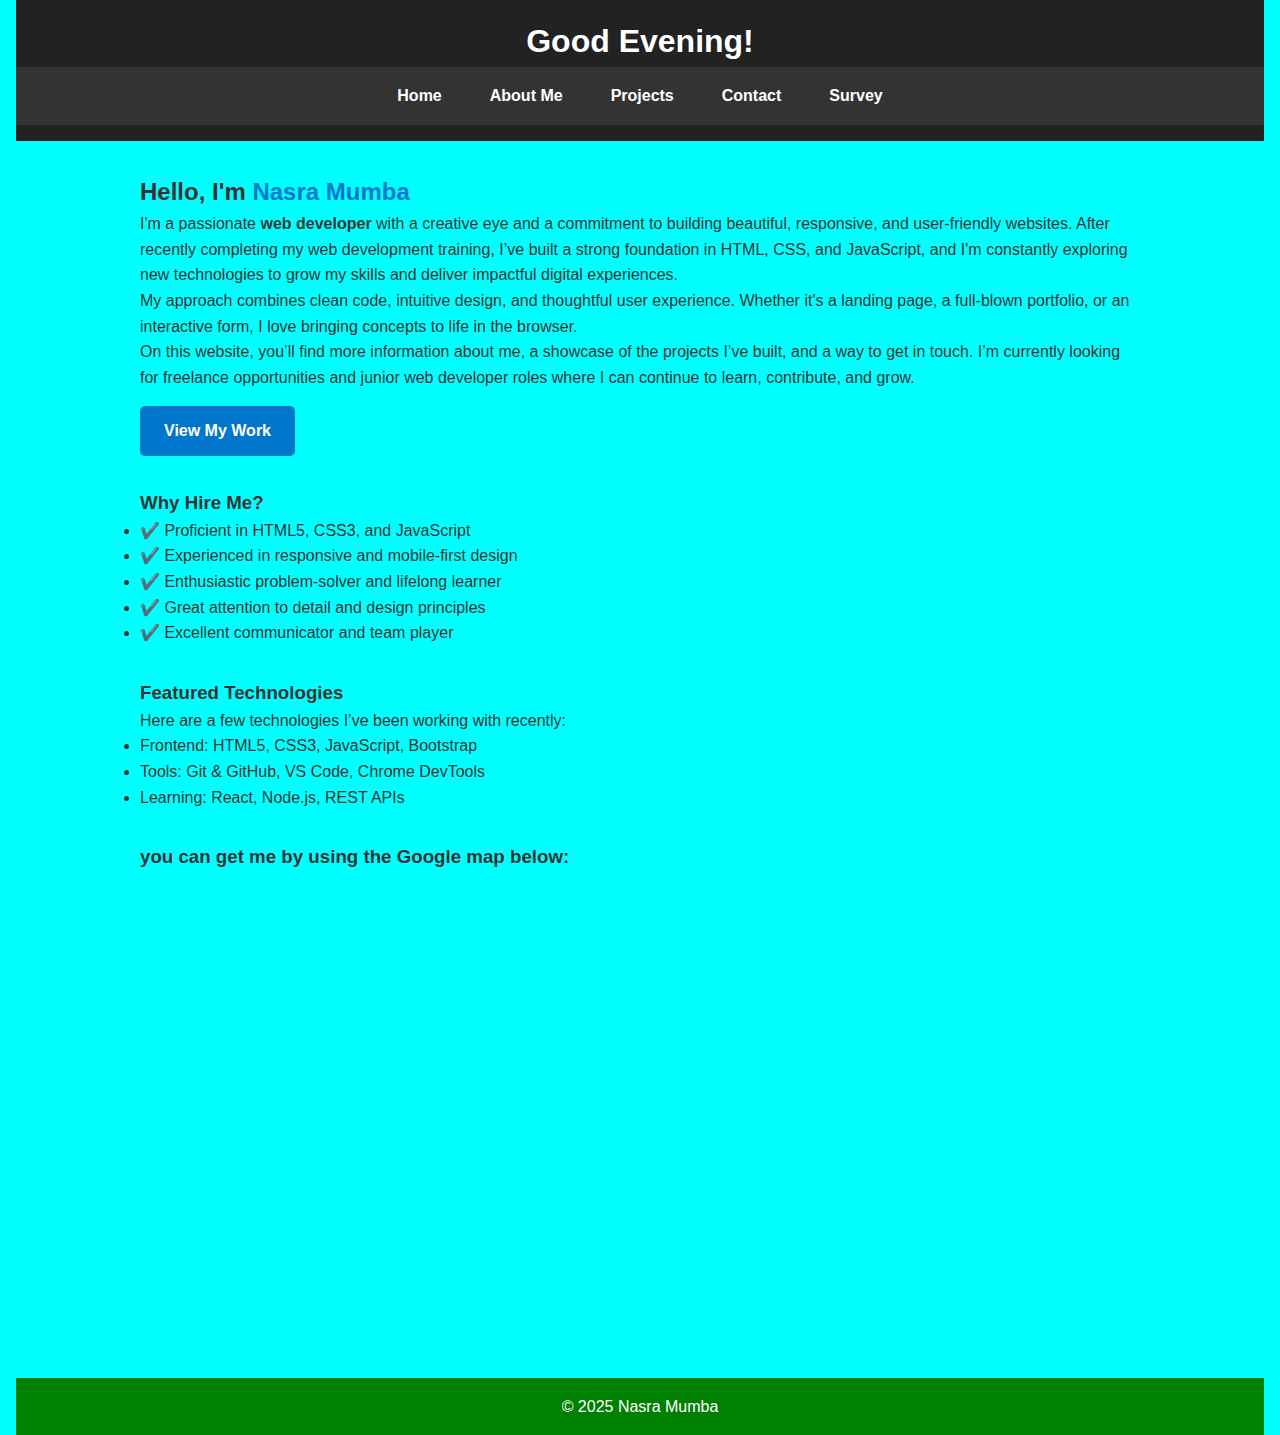
<file: index.html>
<!DOCTYPE html>
<html lang="en">
<head>
  <meta charset="UTF-8">
  <meta name="description" content="Nasra Mumba - Web Developer Portfolio">
  <meta name="keywords" content="Nasra Mumba, web developer, HTML, CSS, JavaScript, frontend, backend, portfolio">
  <meta name="author" content="Nasra Mumba">
  <meta name="viewport" content="width=device-width, initial-scale=1.0">
  <title> Nasra Mumba| Web Developer Portfolio</title>
  <link rel="stylesheet" href="csss.css">
</head>
<body onload="displayGreeting()">
    <header>
      <h1 id="greeting">Welcome!</h1>
    
    <nav>
      <ul>
        <li><a href="index.html">Home</a></li>
        <li><a href="about.html">About Me</a></li>
        <li><a href="portfolio.html">Projects</a></li>
        <li><a href="contact.html">Contact</a></li>
        <li><a href="survey.html">Survey</a></li>
      </ul>
    </nav>
  </header>

  <main>
    <section>

      <h2>Hello, I'm <span style="color:#0077cc;">Nasra Mumba</span></h2>
      <p>
        I'm a passionate <strong>web developer</strong> with a creative eye and a commitment to building beautiful, responsive, and user-friendly websites. After recently completing my web development training, I’ve built a strong foundation in HTML, CSS, and JavaScript, and I'm constantly exploring new technologies to grow my skills and deliver impactful digital experiences.
      </p>

      <p>
        My approach combines clean code, intuitive design, and thoughtful user experience. Whether it's a landing page, a full-blown portfolio, or an interactive form, I love bringing concepts to life in the browser.
      </p>

      <p>
        On this website, you’ll find more information about me, a showcase of the projects I’ve built, and a way to get in touch. I’m currently looking for freelance opportunities and junior web developer roles where I can continue to learn, contribute, and grow.
      </p>

      <a href="portfolio.html" class="cta-btn">View My Work</a>
    </section>

    <section style="margin-top: 2rem;">
      <h3>Why Hire Me?</h3>
      <ul>
        <li>✔️ Proficient in HTML5, CSS3, and JavaScript</li>
        <li>✔️ Experienced in responsive and mobile-first design</li>
        <li>✔️ Enthusiastic problem-solver and lifelong learner</li>
        <li>✔️ Great attention to detail and design principles</li>
        <li>✔️ Excellent communicator and team player</li>
      </ul>
    </section>

    <section style="margin-top: 2rem;">
      <h3>Featured Technologies</h3>
      <p>Here are a few technologies I’ve been working with recently:</p>
      <ul>
        <li>Frontend: HTML5, CSS3, JavaScript, Bootstrap</li>
        <li>Tools: Git & GitHub, VS Code, Chrome DevTools</li>
        <li>Learning: React, Node.js, REST APIs</li>
      </ul>
    </section>

    <section style="margin-top: 2rem;">
      <h3>you can get me by using the Google map below: </h3>
      <iframe src="https://www.google.com/maps/embed?pb=https://www.google.co.in/maps/search/udom-cive/@-6.2160035,35.815424,14z/data=!3m1!4b1?entry=ttu&g_ep=EgoyMDI1MDUxMy4xIKXMDSoASAFQAw%3D%3D"  width="600 " height="450" style="border:0;" loading="lazy" ></iframe>
    </section>
  </main>

  <footer>
    <p>&copy; 2025 Nasra Mumba</p>
  </footer>

  <script src="js.js"></script>
</body>
</html>
</file>
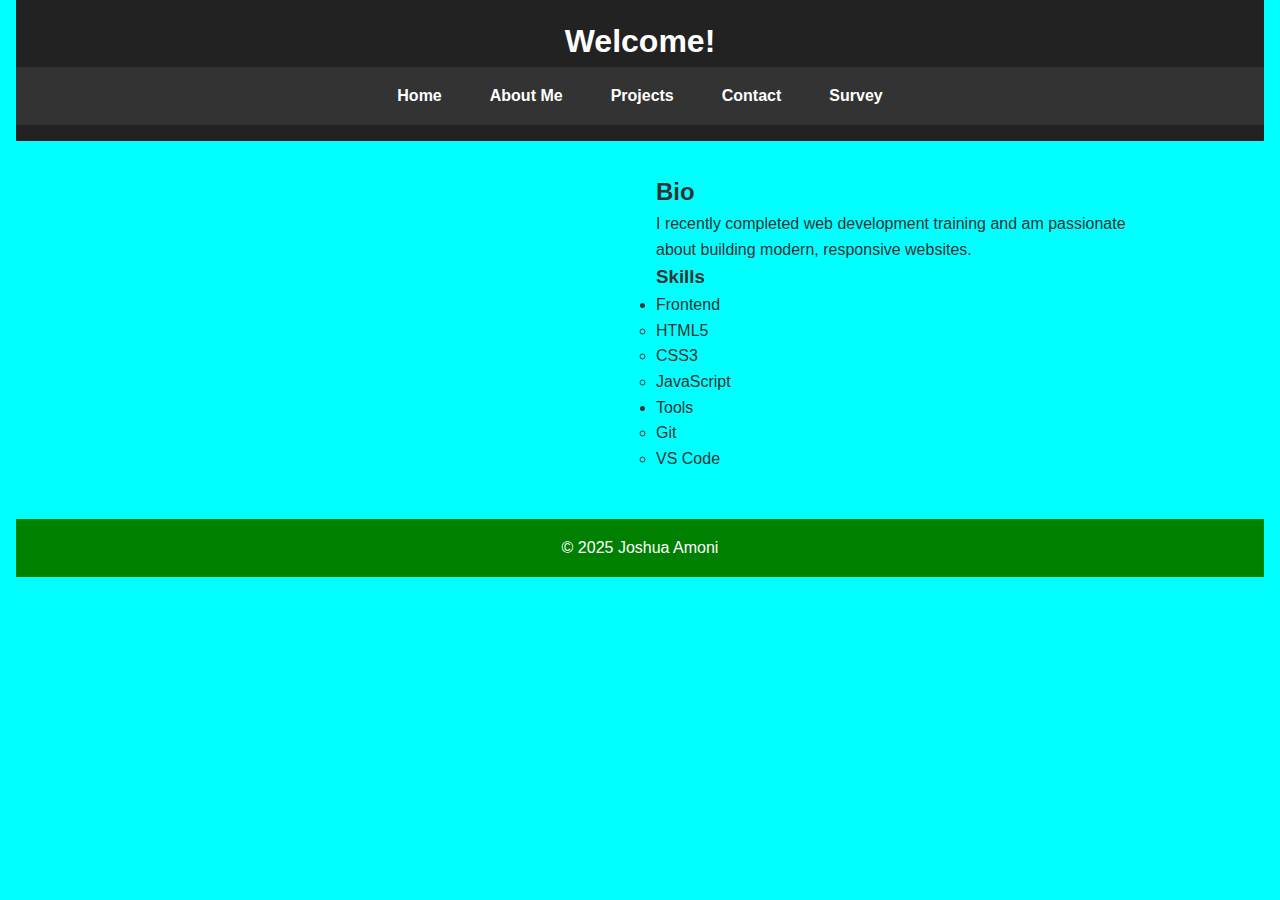
<file: about.html>
<!DOCTYPE html>
<html lang="en">
<head>
  <meta charset="UTF-8">
  <title>About Me - Joshua Amoni</title>
  <link rel="stylesheet" href="csss.css">
</head>
<body onload="displayGreeting()">
    <header>
      <h1 id="greeting">Welcome!</h1>
      <nav>
        <ul>
          <li><a href="index.html">Home</a></li>
          <li><a href="about.html">About Me</a></li>
          <li><a href="portfolio.html">Projects</a></li>
          <li><a href="contact.html">Contact</a></li>
          <li><a href="survey.html">Survey</a></li>
        </ul>
      </nav>
      </header>
  <main class="two-column">
    <section>
      <figure>
       
       
      </figure>
    </section>
    <section>
      <article>
        <h2>Bio</h2>
        <p>I recently completed web development training and am passionate about building modern, responsive websites.</p>
        <h3>Skills</h3>
        <ul>
          <li>Frontend
            <ul>
              <li>HTML5</li>
              <li>CSS3</li>
              <li>JavaScript</li>
            </ul>
          </li>
          <li>Tools
            <ul>
              <li>Git</li>
              <li>VS Code</li>
            </ul>
          </li>
        </ul>
      </article>
    </section>
  </main>
  <footer>&copy; 2025 Joshua Amoni</footer>
</body>
</html>
</file>
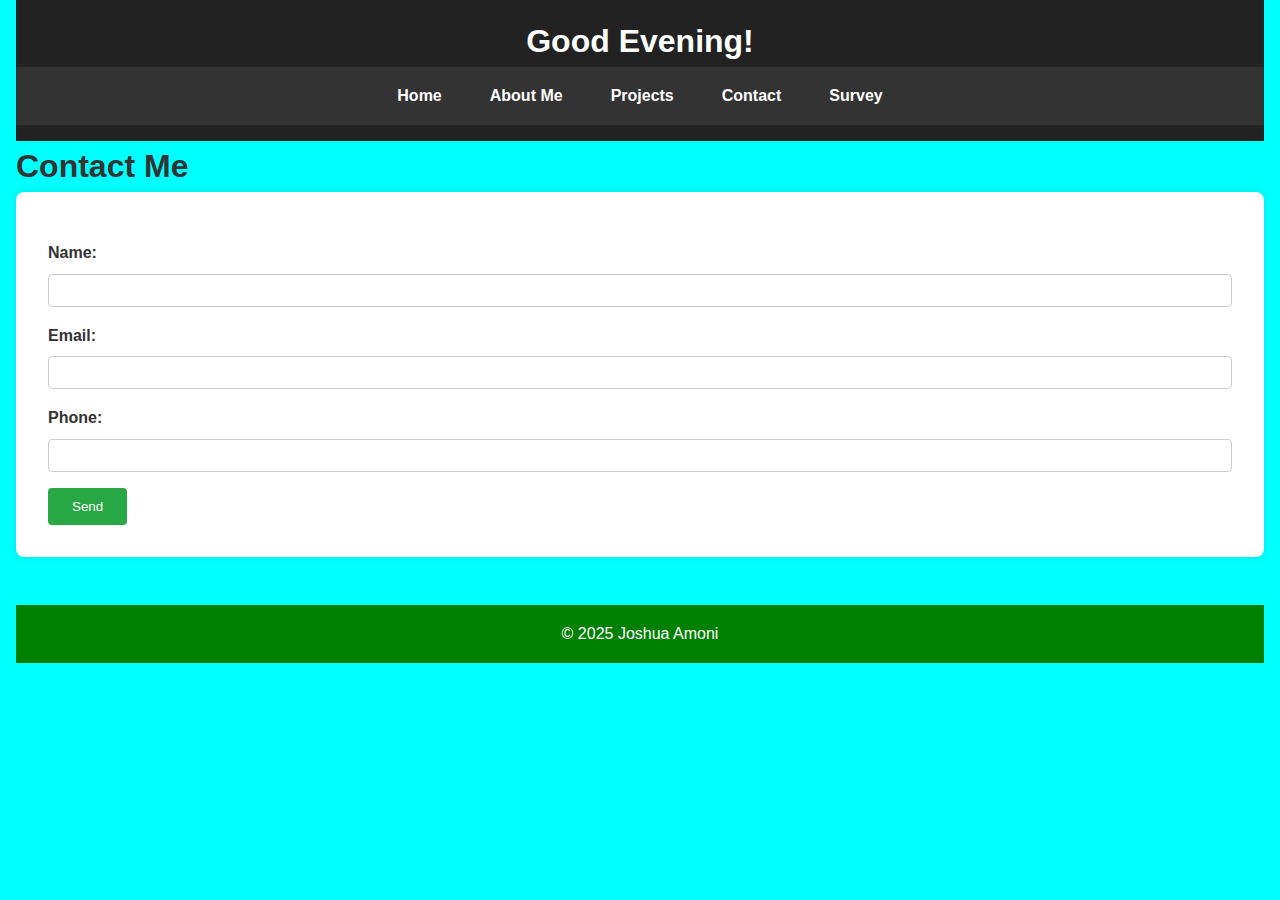
<file: contact.html>
<!DOCTYPE html>
<html lang="en">
<head>
  <meta charset="UTF-8">
  <title>Contact - Joshua Amoni</title>
  <link rel="stylesheet" href="csss.css">
</head>
<body onload="displayGreeting()">
    <header>
      <h1 id="greeting">Welcome!</h1>
    <nav>
      <ul>
        <li><a href="index.html">Home</a></li>
        <li><a href="about.html">About Me</a></li>
        <li><a href="portfolio.html">Projects</a></li>
        <li><a href="contact.html">Contact</a></li>
        <li><a href="survey.html">Survey</a></li>
      </ul>
    </nav>
    </header>
  <h1>Contact Me</h1>
  <form onsubmit="return validateContactForm()">
    <label for="name">Name:</label><input id="name" name="name" required>
    <label for="email">Email:</label><input id="email" name="email" type="email" required>
    <label for="phone">Phone:</label><input id="phone" name="phone" required>
    <button type="submit">Send</button>
  </form>
  <footer>&copy; 2025 Joshua Amoni</footer>
  <script src="js.js"></script>

</body>
</html>
</file>
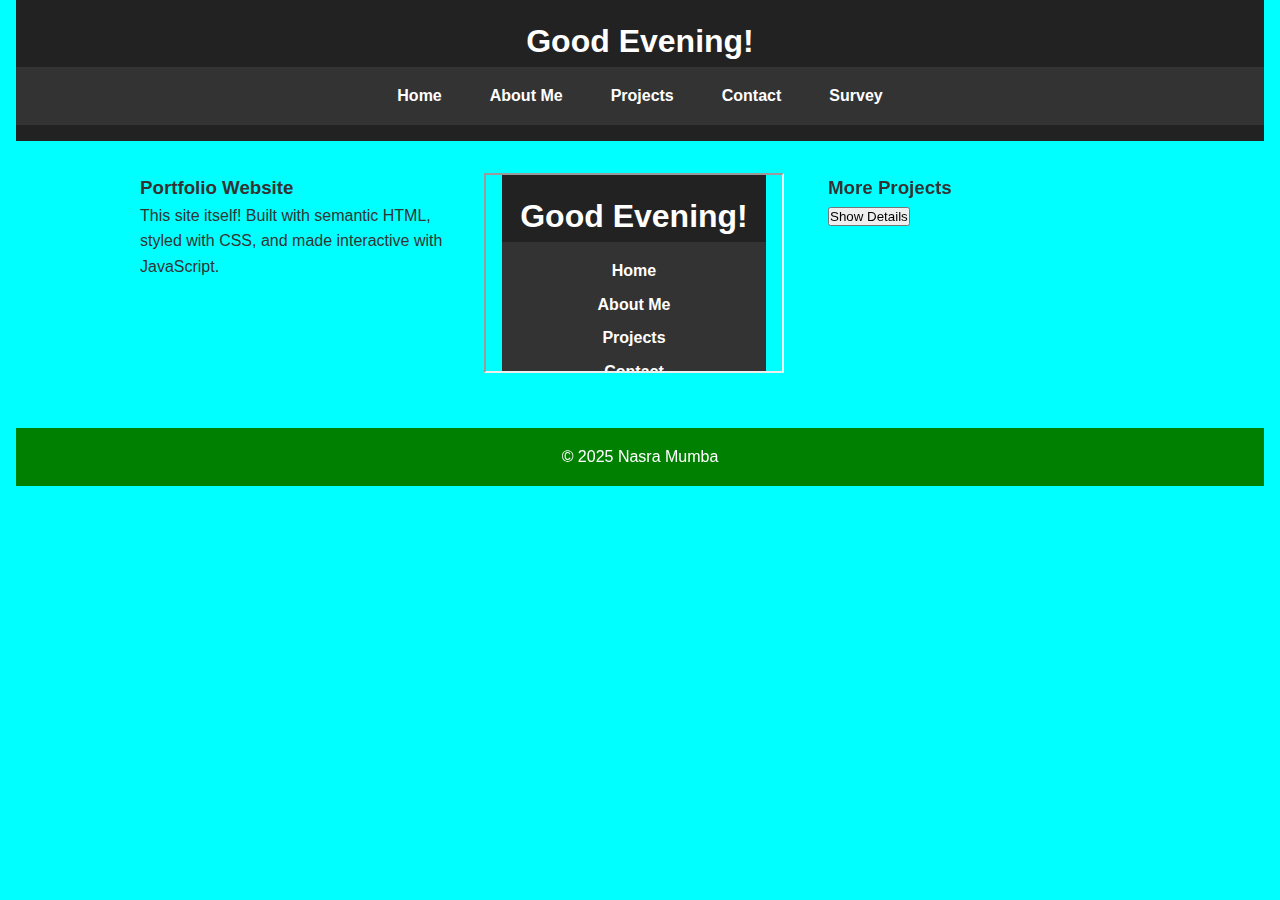
<file: portfolio.html>
<!DOCTYPE html>
<html lang="en">
<head>
  <meta charset="UTF-8">
  <title>Projects - Nasra Mumba</title>
  <link rel="stylesheet" href="csss.css">
</head>
<body onload="displayGreeting()">
    <header>
      <h1 id="greeting">Welcome!</h1>
    <nav>
      <ul>
        <li><a href="index.html">Home</a></li>
        <li><a href="about.html">About Me</a></li>
        <li><a href="portfolio.html">Projects</a></li>
        <li><a href="contact.html">Contact</a></li>
        <li><a href="survey.html">Survey</a></li>
      </ul>
    </nav>
</header>
  <main class="three-column">
    <article>
      <h3>Portfolio Website</h3>
      <p>This site itself! Built with semantic HTML, styled with CSS, and made interactive with JavaScript.</p>
    </article>
    <article>
        <iframe width="300" height="200" src="index.html" title="Demo Video" allowfullscreen></iframe>
    </article>
    <article>
      <h3>More Projects</h3>
      <button onclick="toggleDetails(this)">Show Details</button>
      <div class="hidden">Details about more projects go here!</div>
    </article>
  </main>
  <footer>&copy; 2025 Nasra Mumba</footer>
  <script src="js.js"></script>
</body>
</html>
</file>
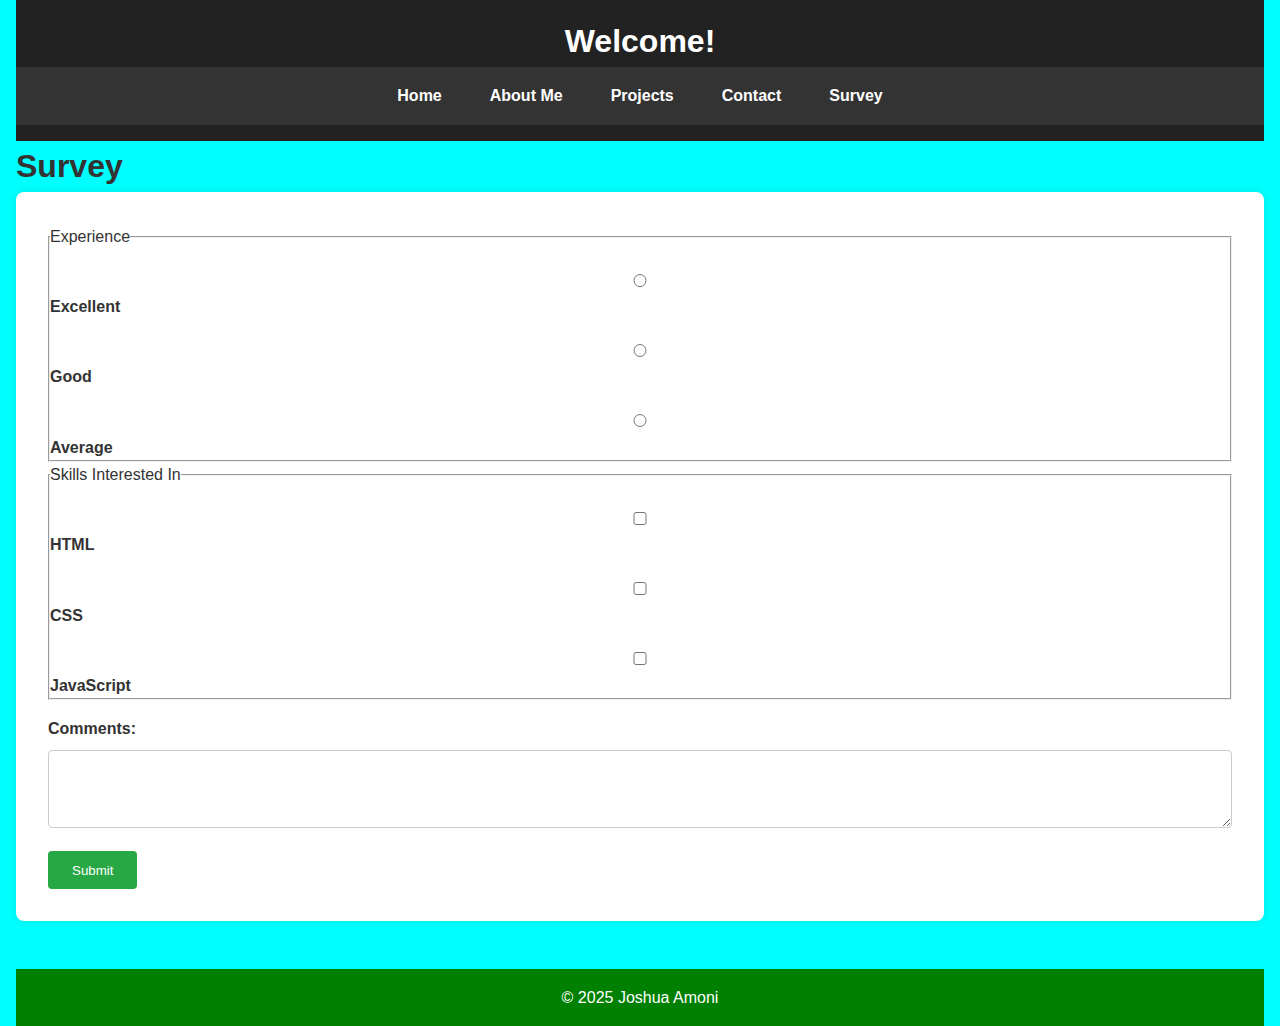
<file: survey.html>
<!DOCTYPE html>
<html lang="en">
<head>
  <meta charset="UTF-8">
  <title>Survey</title>
  <link rel="stylesheet" href="csss.css">
  <script src="C:\Users\Joshua\Desktop\Joshua folder\js.js"></script>
</head>
<body onload="displayGreeting()">
    <header>
      <h1 id="greeting">Welcome!</h1>
    <nav>
      <ul>
        <li><a href="index.html">Home</a></li>
        <li><a href="about.html">About Me</a></li>
        <li><a href="portfolio.html">Projects</a></li>
        <li><a href="contact.html">Contact</a></li>
        <li><a href="survey.html">Survey</a></li>
      </ul>
    </nav>
    </header>
  <h1>Survey</h1>
  <form>
    <fieldset>
      <legend>Experience</legend>
      <label><input type="radio" name="experience" required> Excellent</label>
      <label><input type="radio" name="experience"> Good</label>
      <label><input type="radio" name="experience"> Average</label>
    </fieldset>
    <fieldset>
      <legend>Skills Interested In</legend>
      <label><input type="checkbox" name="html"> HTML</label>
      <label><input type="checkbox" name="css"> CSS</label>
      <label><input type="checkbox" name="js"> JavaScript</label>
    </fieldset>
    <label for="comments">Comments:</label>
    <textarea id="comment" name="comments" rows="4"></textarea>
    <button type="submit" onclick="survey()">Submit</button>
  </form>
  <footer>&copy; 2025 Joshua Amoni</footer>
</body>
</html>
</file>
<file: csss.css>
* {
  margin: 0;
  padding: 0;
  box-sizing: border-box;
}
body {
  font-family: 'Segoe UI', Tahoma, Geneva, Verdana, sans-serif;
  line-height: 1.6;
  color: #333;
  background-color:aqua;
  padding: 0 1rem;
}
img {
  max-width:100%;
  height: auto;
}
a {
  color: #0077cc;
  text-decoration: none;
}
a:hover {
  text-decoration: underline;
}

/* ===== Header and Navigation ===== */
header {
  background-color: #222;
  color: #fff;
  padding: 1rem 0;
  text-align: center;
}
nav ul {
  display: flex;
  justify-content: center;
  flex-wrap: wrap;
  gap: 1rem;
  padding: 1rem;
  list-style: none;
  background-color: #333;
}
nav a {
  color: #fff;
  font-weight: bold;
  padding: 0.5rem 1rem;
}
nav a:hover {
  background-color: #555;
  border-radius: 4px;
}

/* ===== Layout ===== */
main {
  max-width: 1000px;
  margin: 2rem auto;
}
.two-column {
  display: flex;
  flex-wrap: wrap;
  gap: 2rem;
}
.two-column > section {
  flex: 1;
}
.three-column {
  display: grid;
  grid-template-columns: repeat(auto-fit, minmax(280px, 1fr));
  gap: 2rem;
}

/* ===== CTA Button ===== */
.cta-btn {
  display: inline-block;
  padding: 0.75rem 1.5rem;
  background-color: #0077cc;
  color: #fff;
  font-weight: bold;
  border-radius: 5px;
  margin-top: 1rem;
}
.cta-btn:hover {
  background-color: #005fa3;
}

/* ===== Forms ===== */
form {
  background: #fff;
  padding: 2rem;
  border-radius: 8px;
  box-shadow: 0 0 10px rgba(0,0,0,0.1);
}
form label {
  display: block;
  margin-top: 1rem;
  font-weight: bold;
}
form input, form textarea, form select {
  width: 100%;
  padding: 0.5rem;
  margin-top: 0.5rem;
  border: 1px solid #ccc;
  border-radius: 4px;
}
form button {
  margin-top: 1rem;
  padding: 0.7rem 1.5rem;
  background-color: #28a745;
  color: white;
  border: none;
  border-radius: 4px;
  cursor: pointer;
}
form button:hover {
  background-color: #219938;
}

/* ===== Footer ===== */
footer {
  text-align: center;
  padding: 1rem 0;
  background-color: green;
  color: #fff;
  margin-top: 3rem;
}

/* ===== Responsive Media Queries ===== */
@media (max-width: 768px) {
  .two-column {
    flex-direction: column;
  }
  nav ul {
    flex-direction: column;
    gap: 0.5rem;
  }
}

/* ===== Hidden Toggle Content ===== */
.hidden {
  display: none;
}

/* ===== Dark Mode (Optional) ===== */
body.dark-mode {
  background-color: light-blue;
  color: #e0e0e0;
}
body.dark-mode nav {
  background-color: #1e1e1e;
}
body.dark-mode header, body.dark-mode footer {
  background-color:yellow;
}
body.dark-mode .cta-btn {
  background-color: light-green;
  color: #000;
}
</file>
